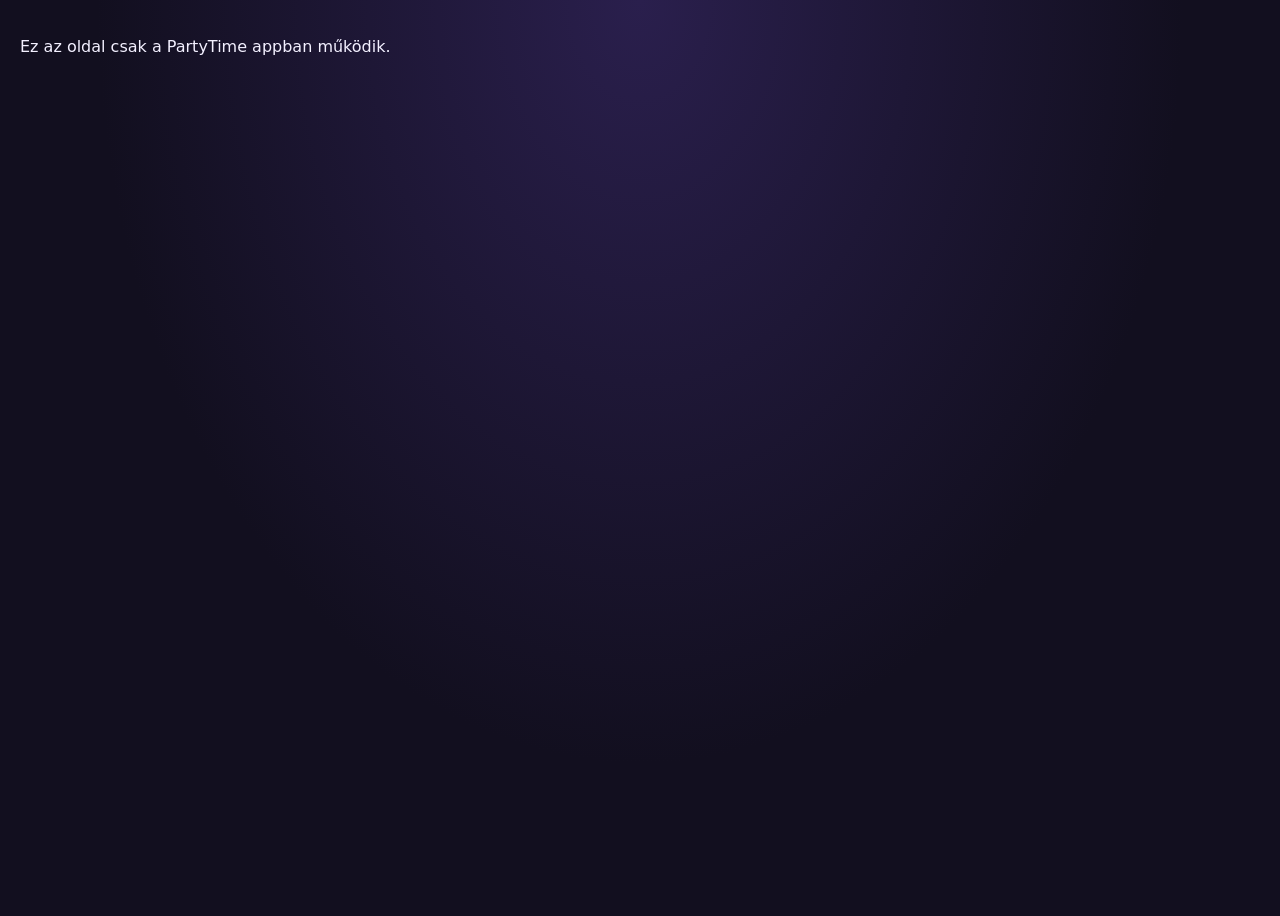
<file: app/src/main/assets/start.html>
<!doctype html>
<html lang="hu">
<head>
<meta charset="utf-8">
<meta name="viewport" content="width=device-width, initial-scale=1, maximum-scale=1">
<title>PartyTime</title>
<link rel="stylesheet" href="web/style.css">
<style>
  .role { display: grid; gap: 12px; }
  .role .btn { min-height: 86px; font-size: 19px; flex-direction: column; gap: 2px; }
  .role .btn small { font-weight: 400; font-size: 13px; opacity: .85; }
  .hostItem { width: 100%; justify-content: space-between; margin-bottom: 8px; }
  .spin { display: inline-block; animation: sp 1.2s linear infinite; }
  @keyframes sp { to { transform: rotate(360deg); } }
  .ver { text-align: center; font-size: 12px; color: var(--muted); margin: 18px 0; }
</style>
</head>
<body>
<div id="toasts"></div>
<div class="join" style="margin-top:6vh">
  <div class="logo-big">Party<span>Time</span></div>
  <div class="emoji-row">🕵️🎭🔟</div>

  <!-- running game -->
  <div class="card stack hidden" id="running">
    <h3>👑 Futó játék</h3>
    <p class="small muted" style="margin:0">Te vagy a játékmester. A játék a háttérben is fut.</p>
    <button class="btn gold block big" id="backToGame">Vissza a játékba</button>
    <button class="btn bad block" id="stopGame">Játék befejezése</button>
  </div>

  <!-- step 1 -->
  <div id="step1">
    <div class="card stack">
      <h3>A neved</h3>
      <input type="text" id="name" maxlength="20" placeholder="pl. Anna" autocomplete="off">
    </div>
    <div class="role">
      <button class="btn gold" id="asHost">👑 Játékmester vagyok<small>Én indítom és vezérlem a játékot (és játszom is)</small></button>
      <button class="btn primary" id="asPlayer">🎉 Játékos vagyok<small>Csatlakozom egy futó játékhoz</small></button>
    </div>
  </div>

  <!-- host: resume? -->
  <div class="card stack hidden" id="hostResume">
    <h3>👑 Játékmester</h3>
    <p style="margin:0">Van egy korábbi, mentett játék. Folytatod, vagy újat kezdesz?</p>
    <button class="btn gold block big" id="resumeBtn">▶ Előző játék folytatása</button>
    <button class="btn block" id="newBtn">✨ Új játék</button>
    <button class="btn ghost block sm" data-back>Vissza</button>
  </div>

  <!-- player: discovery -->
  <div class="hidden" id="playerView">
    <div class="card stack">
      <h3>Elérhető játékok</h3>
      <div id="hosts"><p class="muted center"><span class="spin">⏳</span> Keresés a hálózaton…</p></div>
      <p class="small muted" style="margin:0">Ugyanazon a wifin kell lennetek a játékmesterrel (vagy az ő hotspotjára csatlakozva).</p>
    </div>
    <div class="card stack">
      <h3>Kézi csatlakozás</h3>
      <p class="small muted" style="margin:0">Ha nem jelenik meg a játék, írd be a címet, amit a játékmester a <b>Játékosok</b> fülön lát:</p>
      <input type="text" id="addr" placeholder="pl. 192.168.1.23:8765" inputmode="url" autocomplete="off">
      <button class="btn primary block" id="manualBtn">Csatlakozás</button>
    </div>
    <button class="btn ghost block" data-back>Vissza</button>
  </div>

  <div class="ver" id="ver"></div>
</div>

<script>
(function () {
  var A = window.PartyApp;
  var $ = function (id) { return document.getElementById(id); };
  function toast(msg, kind) {
    var t = document.createElement('div');
    t.className = 'toast' + (kind ? ' ' + kind : '');
    t.textContent = msg;
    $('toasts').appendChild(t);
    setTimeout(function () { t.remove(); }, 4000);
  }
  function esc(s) { return String(s).replace(/[&<>"']/g, function (c) { return { '&': '&amp;', '<': '&lt;', '>': '&gt;', '"': '&quot;', "'": '&#39;' }[c]; }); }
  if (!A) { document.body.innerHTML = '<p style="padding:20px">Ez az oldal csak a PartyTime appban működik.</p>'; return; }

  var st = JSON.parse(A.getState());
  $('name').value = st.name || '';
  $('ver').textContent = 'v' + st.version + ' · saját IP: ' + st.ip;
  if (location.hash.length > 1) toast(decodeURIComponent(location.hash.slice(1)), 'err');

  function show(id) {
    ['step1', 'hostResume', 'playerView'].forEach(function (x) { $(x).classList.toggle('hidden', x !== id); });
    if (id !== 'playerView') A.stopDiscovery();
  }
  if (st.hostRunning) $('running').classList.remove('hidden');

  function getName() {
    var n = $('name').value.trim();
    if (!n) { toast('Előbb add meg a neved!', 'err'); $('name').focus(); return null; }
    A.setName(n);
    return n;
  }

  $('backToGame').onclick = function () { A.open(JSON.parse(A.getState()).hostUrl); };
  $('stopGame').onclick = function () {
    if (!$('stopGame').dataset.sure) {
      $('stopGame').dataset.sure = '1';
      $('stopGame').textContent = 'Biztosan? Koppints újra a befejezéshez';
      return;
    }
    A.stopHost();
    $('running').classList.add('hidden');
    toast('A játék leállt. Az állás el van mentve, később folytatható.');
  };

  function startHost(resume) {
    var n = getName(); if (!n) return;
    var r = JSON.parse(A.startHost(n, resume));
    if (r.ok) A.open(r.url);
    else toast('Nem sikerült elindítani: ' + r.error, 'err');
  }
  $('asHost').onclick = function () {
    if (!getName()) return;
    if (st.hostRunning) { A.open(JSON.parse(A.getState()).hostUrl); return; }
    if (st.hasSave) show('hostResume'); else startHost(false);
  };
  $('resumeBtn').onclick = function () { startHost(true); };
  $('newBtn').onclick = function () { startHost(false); };

  var timer = null;
  function joinUrl(url) {
    var n = getName(); if (!n) return;
    A.open(url + '?name=' + encodeURIComponent(n));
  }
  function refreshHosts() {
    var list = JSON.parse(A.getHosts());
    var el = $('hosts');
    if (!list.length) {
      el.innerHTML = '<p class="muted center"><span class="spin">⏳</span> Keresés a hálózaton…</p>';
      return;
    }
    var h = list.map(function (x) {
      return '<button class="btn primary hostItem" data-url="' + esc(x.url) + '"><span>👑 ' + esc(x.name) + ' játéka</span><span class="small">' + esc(x.ip) + ' ›</span></button>';
    }).join('');
    if (el._h !== h) { el.innerHTML = h; el._h = h; }
  }
  $('hosts').addEventListener('click', function (e) {
    var b = e.target.closest('[data-url]');
    if (b) joinUrl(b.dataset.url);
  });
  $('asPlayer').onclick = function () {
    if (!getName()) return;
    show('playerView');
    A.startDiscovery();
    refreshHosts();
    clearInterval(timer);
    timer = setInterval(refreshHosts, 1000);
  };
  $('manualBtn').onclick = function () {
    var a = $('addr').value.trim();
    if (!a) { toast('Írd be a címet!', 'err'); return; }
    $('manualBtn').disabled = true;
    $('manualBtn').textContent = 'Kapcsolódás…';
    setTimeout(function () {
      var r = JSON.parse(A.probe(a));
      $('manualBtn').disabled = false;
      $('manualBtn').textContent = 'Csatlakozás';
      if (r.ok) joinUrl(r.url);
      else toast('Ezen a címen nem található PartyTime játék.', 'err');
    }, 50);
  };
  document.querySelectorAll('[data-back]').forEach(function (b) {
    b.onclick = function () { clearInterval(timer); show('step1'); };
  });
})();
</script>
</body>
</html>
</file>
<file: app/src/main/assets/web/style.css>
:root {
  --bg: #120f1f;
  --bg2: #1c1830;
  --card: #241f3d;
  --card2: #2e2850;
  --line: #3b3466;
  --text: #f3f0ff;
  --muted: #a49ec4;
  --accent: #ff4fa3;
  --accent2: #ffb03b;
  --ok: #34d399;
  --bad: #f87171;
  --blue: #3b82f6;
  --red: #ef4444;
  --gold: #fbbf24;
  --radius: 16px;
}
* { box-sizing: border-box; -webkit-tap-highlight-color: transparent; }
html, body { margin: 0; padding: 0; }
body {
  background: radial-gradient(ellipse at top, #2a1f4d 0%, var(--bg) 60%) fixed;
  background-color: var(--bg);
  color: var(--text);
  font-family: system-ui, -apple-system, "Segoe UI", Roboto, sans-serif;
  font-size: 16px;
  line-height: 1.4;
  min-height: 100vh;
  overscroll-behavior: none;
}
button, input, select, textarea { font: inherit; color: inherit; }
.hidden { display: none !important; }
.muted { color: var(--muted); }
.small { font-size: 13px; }
.center { text-align: center; }
.row { display: flex; gap: 8px; align-items: center; }
.row.wrap { flex-wrap: wrap; }
.grow { flex: 1; }
.stack > * + * { margin-top: 10px; }

/* header */
header.top {
  position: sticky; top: 0; z-index: 10;
  display: flex; align-items: center; gap: 10px;
  padding: 10px 16px;
  background: rgba(18, 15, 31, .92);
  backdrop-filter: blur(8px);
  border-bottom: 1px solid var(--line);
}
.logo { font-weight: 800; font-size: 20px; letter-spacing: .5px; }
.logo span { color: var(--accent); }
.me-chip { margin-left: auto; font-size: 14px; color: var(--muted); display: flex; align-items: center; gap: 6px; max-width: 55%; overflow: hidden; white-space: nowrap; text-overflow: ellipsis; }
.dot { width: 10px; height: 10px; border-radius: 50%; display: inline-block; flex: none; }
.dot.blue { background: var(--blue); }
.dot.red { background: var(--red); }
.dot.none { background: #666; }
.dot.on { background: var(--ok); }
.dot.off { background: #555; }

main { padding: 14px 16px 96px; max-width: 640px; margin: 0 auto; }

/* nav */
nav.tabs {
  position: fixed; bottom: 0; left: 0; right: 0; z-index: 10;
  display: grid; grid-template-columns: repeat(4, 1fr);
  background: rgba(18, 15, 31, .96);
  border-top: 1px solid var(--line);
  padding-bottom: env(safe-area-inset-bottom);
}
nav.tabs button {
  background: none; border: 0; padding: 8px 2px 10px;
  color: var(--muted); font-size: 12px; display: flex; flex-direction: column; align-items: center; gap: 2px;
  position: relative;
}
nav.tabs button .ic { font-size: 22px; line-height: 1.1; }
nav.tabs button.active { color: var(--text); }
nav.tabs button.active::before {
  content: ""; position: absolute; top: 0; left: 25%; right: 25%; height: 3px; border-radius: 3px; background: var(--accent);
}
nav.tabs .badge { position: absolute; top: 6px; right: calc(50% - 20px); width: 9px; height: 9px; border-radius: 50%; background: var(--accent); }

/* cards */
.card {
  background: var(--card);
  border: 1px solid var(--line);
  border-radius: var(--radius);
  padding: 16px;
  margin-bottom: 14px;
}
.card h2 { margin: 0 0 10px; font-size: 18px; }
.card h3 { margin: 0 0 8px; font-size: 15px; color: var(--muted); font-weight: 600; text-transform: uppercase; letter-spacing: .6px; }
.card.gm { border-color: var(--gold); background: linear-gradient(180deg, rgba(251,191,36,.08), transparent 60%), var(--card); }
.card.gm > h3:first-child::before { content: "👑 "; }
.card.hero { background: linear-gradient(135deg, #3a1f5d, #24204a); border-color: #5b3f9a; }

/* buttons */
.btn {
  display: inline-flex; align-items: center; justify-content: center; gap: 6px;
  border: 0; border-radius: 12px; padding: 12px 16px; min-height: 46px;
  background: var(--card2); color: var(--text); font-weight: 600;
  border: 1px solid var(--line);
  cursor: pointer; user-select: none;
  transition: transform .06s ease, filter .15s;
}
.btn:active { transform: scale(.97); }
.btn[disabled] { opacity: .45; pointer-events: none; }
.btn.primary { background: linear-gradient(135deg, var(--accent), #c43cff); border-color: transparent; }
.btn.gold { background: linear-gradient(135deg, var(--accent2), #ff7a3b); border-color: transparent; color: #1b1200; }
.btn.ok { background: var(--ok); color: #05261b; border-color: transparent; }
.btn.bad { background: var(--bad); color: #2d0505; border-color: transparent; }
.btn.blue { background: var(--blue); border-color: transparent; }
.btn.red { background: var(--red); border-color: transparent; }
.btn.ghost { background: transparent; }
.btn.block { width: 100%; }
.btn.big { font-size: 18px; min-height: 58px; }
.btn.sm { min-height: 34px; padding: 6px 10px; font-size: 14px; border-radius: 10px; }
.btns { display: flex; gap: 8px; flex-wrap: wrap; }
.btns > .btn { flex: 1 1 140px; }

/* inputs */
input[type=text], textarea, select {
  width: 100%; background: var(--bg2); border: 1px solid var(--line); border-radius: 12px;
  padding: 12px 14px; outline: none; min-height: 46px;
}
input[type=text]:focus, textarea:focus, select:focus { border-color: var(--accent); }
textarea { resize: vertical; min-height: 70px; }
label.chk { display: flex; align-items: center; gap: 10px; padding: 10px 12px; border-radius: 12px; background: var(--bg2); border: 1px solid var(--line); margin-bottom: 6px; }
label.chk input { width: 20px; height: 20px; accent-color: var(--accent); }

.seg { display: flex; flex-wrap: wrap; gap: 6px; }
.seg button { flex: 1 1 auto; padding: 9px 10px; border-radius: 10px; border: 1px solid var(--line); background: var(--bg2); font-size: 14px; }
.seg button.on { background: var(--accent); border-color: var(--accent); font-weight: 700; }

/* lists */
.list { list-style: none; margin: 0; padding: 0; }
.list li { display: flex; align-items: center; gap: 10px; padding: 10px 0; border-bottom: 1px solid var(--line); }
.list li:last-child { border-bottom: 0; }
.list .name { flex: 1; min-width: 0; overflow: hidden; text-overflow: ellipsis; }
.pill { font-size: 12px; padding: 3px 8px; border-radius: 99px; background: var(--card2); color: var(--muted); white-space: nowrap; }
.pill.blue { background: rgba(59,130,246,.25); color: #bcd4ff; }
.pill.red { background: rgba(239,68,68,.25); color: #ffc9c9; }
.pill.gold { background: rgba(251,191,36,.2); color: var(--gold); }
.pill.ok { background: rgba(52,211,153,.2); color: var(--ok); }
.pill.bad { background: rgba(248,113,113,.2); color: var(--bad); }

/* secret reveal */
.secret {
  position: relative; border-radius: 14px; padding: 18px; min-height: 120px;
  background: var(--bg2); border: 2px dashed #6b5aa8; cursor: pointer; user-select: none;
}
.secret .cover { position: absolute; inset: 0; display: flex; flex-direction: column; align-items: center; justify-content: center; gap: 6px; border-radius: 12px; background: repeating-linear-gradient(45deg, #2a2350, #2a2350 12px, #241e46 12px, #241e46 24px); color: var(--muted); font-weight: 600; }
.secret .cover .ic { font-size: 34px; }
.secret.open .cover { display: none; }
.mission-title { font-size: 22px; font-weight: 800; color: var(--accent2); margin-bottom: 6px; }
.mission-text { font-size: 18px; }

/* activity */
.score { display: grid; grid-template-columns: 1fr auto 1fr; align-items: center; gap: 8px; text-align: center; }
.score .t { border-radius: 14px; padding: 10px 6px; font-weight: 700; }
.score .t.blue { background: rgba(59,130,246,.2); border: 1px solid rgba(59,130,246,.5); }
.score .t.red { background: rgba(239,68,68,.2); border: 1px solid rgba(239,68,68,.5); }
.score .t.mine { box-shadow: 0 0 0 2px var(--text) inset; }
.score .n { font-size: 36px; font-weight: 900; line-height: 1.1; }
.score .vs { color: var(--muted); font-weight: 700; }
.timer { font-size: 84px; font-weight: 900; text-align: center; line-height: 1; margin: 8px 0 4px; font-variant-numeric: tabular-nums; }
.timer.warn { color: var(--accent2); }
.timer.crit { color: var(--bad); animation: pulse 1s infinite; }
.timer.done { color: var(--bad); font-size: 44px; }
@keyframes pulse { 50% { transform: scale(1.06); } }
.bar { height: 8px; border-radius: 99px; background: var(--bg2); overflow: hidden; margin-bottom: 10px; }
.bar > div { height: 100%; background: linear-gradient(90deg, var(--accent), var(--accent2)); transition: width .25s linear; }
.riddle { font-size: 28px; font-weight: 800; text-align: center; padding: 16px 8px; border-radius: 14px; background: var(--bg2); margin: 10px 0; word-break: break-word; }
.performer { font-size: 20px; font-weight: 700; }
.result { font-size: 22px; font-weight: 800; text-align: center; margin: 6px 0; }
.result.ok { color: var(--ok); }
.result.bad { color: var(--bad); }

/* top10 */
.topic { font-size: 22px; font-weight: 800; text-align: center; line-height: 1.3; }
.bignum { font-size: 120px; font-weight: 900; text-align: center; line-height: 1; padding: 20px 0; background: linear-gradient(135deg, var(--accent), var(--accent2)); -webkit-background-clip: text; background-clip: text; color: transparent; }
.numcard { min-height: 180px; }

/* toast */
#toasts { position: fixed; left: 12px; right: 12px; top: 64px; z-index: 50; display: flex; flex-direction: column; gap: 8px; align-items: center; pointer-events: none; }
.toast { pointer-events: auto; max-width: 560px; width: 100%; background: #fff; color: #1a1530; padding: 12px 16px; border-radius: 14px; box-shadow: 0 10px 30px rgba(0,0,0,.4); font-weight: 600; animation: tin .25s ease; }
.toast.err { background: #ffe1e1; color: #6b0000; }
.toast.big { background: linear-gradient(135deg, #ffe7f3, #fff4dd); font-size: 17px; }
@keyframes tin { from { transform: translateY(-14px); opacity: 0; } }

/* modal */
.modal-bg { position: fixed; inset: 0; z-index: 40; background: rgba(0,0,0,.6); display: flex; align-items: flex-end; justify-content: center; }
.modal { width: 100%; max-width: 640px; max-height: 88vh; overflow: auto; background: var(--card); border-radius: 20px 20px 0 0; padding: 18px 16px calc(18px + env(safe-area-inset-bottom)); border-top: 1px solid var(--line); animation: mup .2s ease; }
@keyframes mup { from { transform: translateY(40px); opacity: 0; } }
.modal h2 { margin-top: 0; }

.banner { position: fixed; top: 0; left: 0; right: 0; z-index: 60; background: var(--bad); color: #2d0505; text-align: center; font-weight: 700; padding: 6px; font-size: 14px; }

.qr { background: #fff; border-radius: 14px; padding: 12px; width: 220px; height: 220px; margin: 0 auto; display: block; }
.url { font-family: ui-monospace, monospace; font-size: 18px; text-align: center; word-break: break-all; background: var(--bg2); border-radius: 10px; padding: 8px; }

details summary { cursor: pointer; color: var(--muted); padding: 6px 0; }

/* join screen */
.join { max-width: 420px; margin: 8vh auto 0; padding: 0 16px; }
.join .logo-big { font-size: 46px; font-weight: 900; text-align: center; margin-bottom: 4px; }
.join .logo-big span { color: var(--accent); }
.emoji-row { text-align: center; font-size: 30px; letter-spacing: 8px; margin-bottom: 18px; }
</file>
